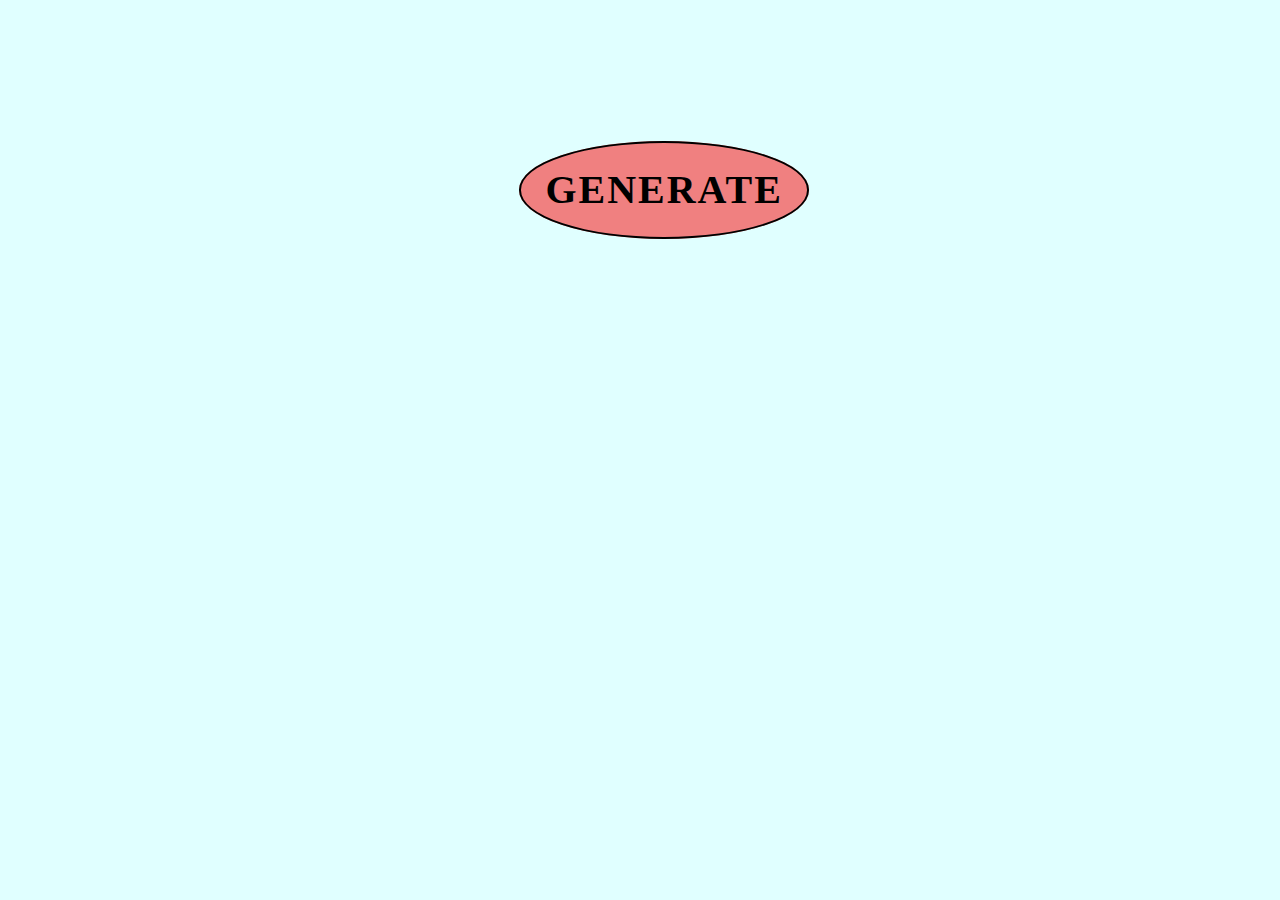
<file: version1/index.html>
<!DOCTYPE html>
<html lang="en">

<head>
    <meta charset="UTF-8">
    <meta name="viewport" content="width=device-width, initial-scale=1.0">
    <title>SiteSpot</title>
    <link rel="stylesheet" type="text/css" href="files/style.css">
    <script src="files/data.js"></script>
    <script defer src="files/script.js"></script>
</head>

<body>
    <div class="main-container">
        <div class="btn-container">
            <div class="btn-box">
                <a class="site-btn">Generate</a>
            </div>
            <!-- <div class="btn-box">
                <a class="site-btn site-btn-1" data-target="games">Games</a>
            </div>
            <div class="btn-box">
                <a class="site-btn site-btn-2" data-target="fun" href="#">Fun</a>
            </div>
            <div class="btn-box">
                <a class="site-btn site-btn-3" data-target="cool" href="#">Cool</a>
            </div>
            <div class="btn-box">
                <a class="site-btn site-btn-4" data-target="useless" href="#">Useless</a>
            </div>
            <div class="btn-box">
                <a class="site-btn site-btn-5" data-target="useful" href="#">Useful</a>
            </div> -->
        </div>
    </div>
</body>

</html>
</file>
<file: version1/files/style.css>
body {
    background-color: lightcyan;
}

.main-container {
    max-width: 100%;
    height: 100%;
    padding: 40px;
}

.btn-container {
    display: flex;
    position: relative;
    flex-wrap: wrap;
    align-items: center;
    justify-content: center;
}

.btn-container .btn-box {
    margin: 10% 0;
    text-align: center;
}

.btn-container .btn-box .site-btn {
    font-family: cursive;
    text-decoration: none;
    text-transform: uppercase;
    font-size: 40px;
    letter-spacing: 2px;
    font-weight: 800;
    color: black;
    padding: 20px;
    padding: 10%;
    border: 2px solid black;
    background-color: lightcoral;
    border-radius: 50%;
}

.btn-container .btn-box .site-btn:hover {
    /* color: #fff; */
    background-color: red;
}

@media (max-width: 700px) {
    .btn-container {
        display: block;
    }
    .btn-container .btn-box .site-btn {
        font-size: 25px;
        font-weight: 800;
        padding: 5%;
    }
}


/* 
.btn-container .btn-box .site-btn-1:hover {
    background-color: yellow;
}

.btn-container .btn-box .site-btn-2:hover {
    background-color: red;
}

.btn-container .btn-box .site-btn-3:hover {
    background-color: blue;
}

.btn-container .btn-box .site-btn-4:hover {
    background-color: lime;
}

.btn-container .btn-box .site-btn-5:hover {
    background-color: pink;
}  */
</file>
